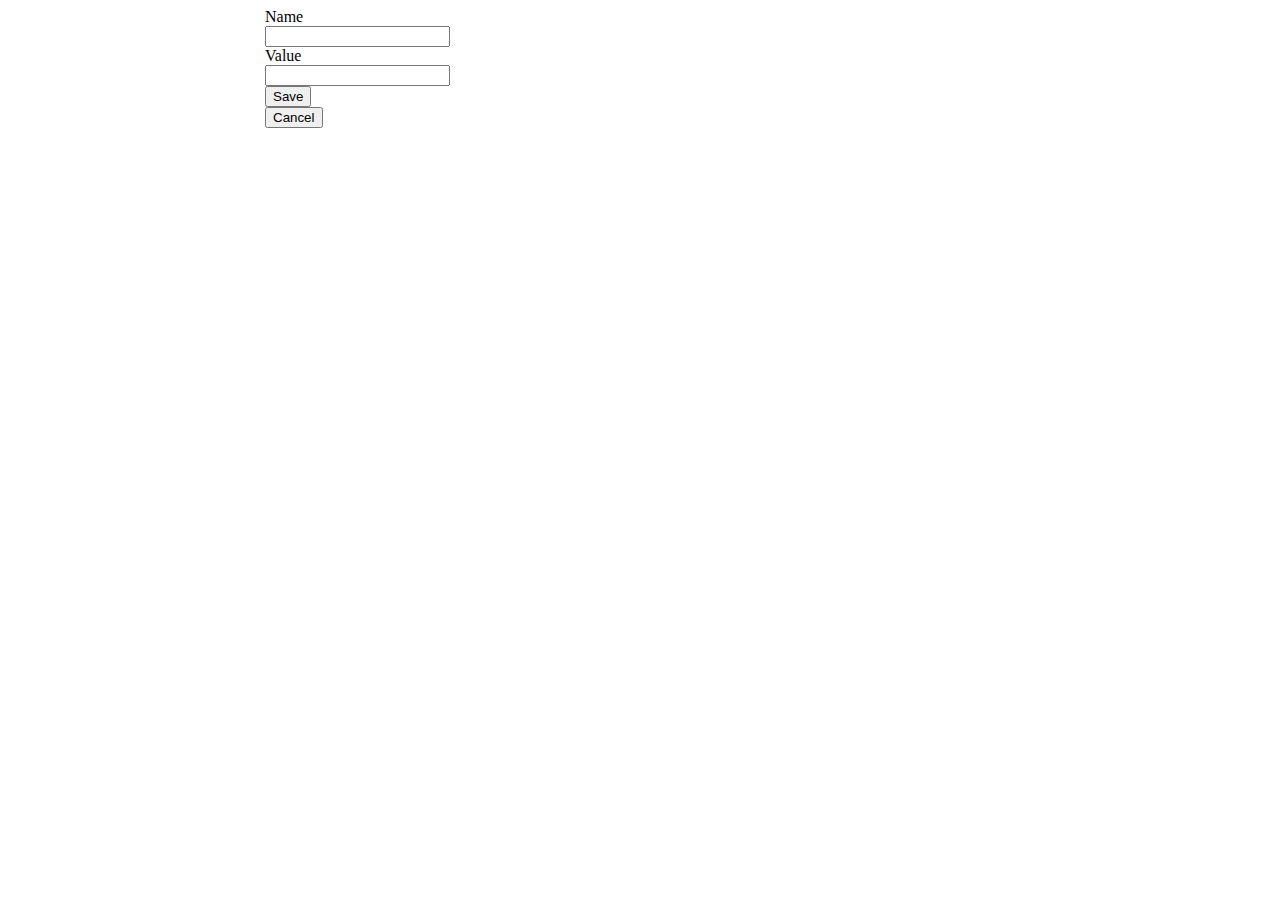
<file: springThymeleaf/src/main/resources/templates/addNewUser.html>
<!DOCTYPE html>
<html xmlns:th="http://www.thymeleaf.org">
<head>
<meta charset="UTF-8">

<link rel="stylesheet"  type="text/css" th:href="@{/css/style.css}" />
<link rel="stylesheet" href="https://cdn.jsdelivr.net/npm/bootstrap@4.6.0/dist/css/bootstrap.min.css" integrity="sha384-B0vP5xmATw1+K9KRQjQERJvTumQW0nPEzvF6L/Z6nronJ3oUOFUFpCjEUQouq2+l" crossorigin="anonymous">
<title>Insert title here</title>


	
<script src="https://cdnjs.cloudflare.com/ajax/libs/jquery/3.6.0/jquery.min.js" integrity="sha512-894YE6QWD5I59HgZOGReFYm4dnWc1Qt5NtvYSaNcOP+u1T9qYdvdihz0PPSiiqn/+/3e7Jo4EaG7TubfWGUrMQ==" crossorigin="anonymous" referrerpolicy="no-referrer"></script>
<script src="https://cdn.jsdelivr.net/npm/bootstrap@5.1.0/dist/js/bootstrap.min.js" integrity="sha384-cn7l7gDp0eyniUwwAZgrzD06kc/tftFf19TOAs2zVinnD/C7E91j9yyk5//jjpt/" crossorigin="anonymous"></script>
</head>
<body>

	
			
	<div class="container-fluid">
		 <div class="col-md-8 mt-4">
		 	<form 
		 		th:action="@{/players/new}" method="POST" 
		 		style="max-width:750px; margin:0 auto;"
		 		th:object="${player}">
		 		<input type="hidden" th:field="*{playerId}" />
		 	
		 		
			  <div class="form-group row">
			    <label for="inputName" class="col-sm-2 col-form-label">Name</label>
			    <div class="col-sm-10">
			      <input type="text" class="form-control"  th:field="*{playerName}"  required />
			    </div>
			  </div>

			<div class="form-group row">
			    <label for="inputValue" class="col-sm-2 col-form-label">Value</label>
			    <div class="col-sm-10">
			      <input  type="number" step="0.01" class="form-control"  th:field="*{playerValue}"  required />
			    </div>
			  </div>

			
			<div class="form-group row text-center">
			    <div class="offset-5">
					      <input type="submit" class="btn btn-success" value="Save"/>
		    	</div>	
					
					 <div class="ml-3">
						 <input type="button" class="btn btn-dark" id="cancelBtn" value="Cancel"/>
				    </div>				
			 </div>
		 	
		 	</form>	
		 </div>
	</div>
	
	
		<script type="text/javascript">
			
			$(document).ready(function () {
					$("#cancelBtn").on("click", () => {
						window.location  = "[[@{/players}]]";
					});
				
			});
		</script>
	


</body>
</html>
</file>
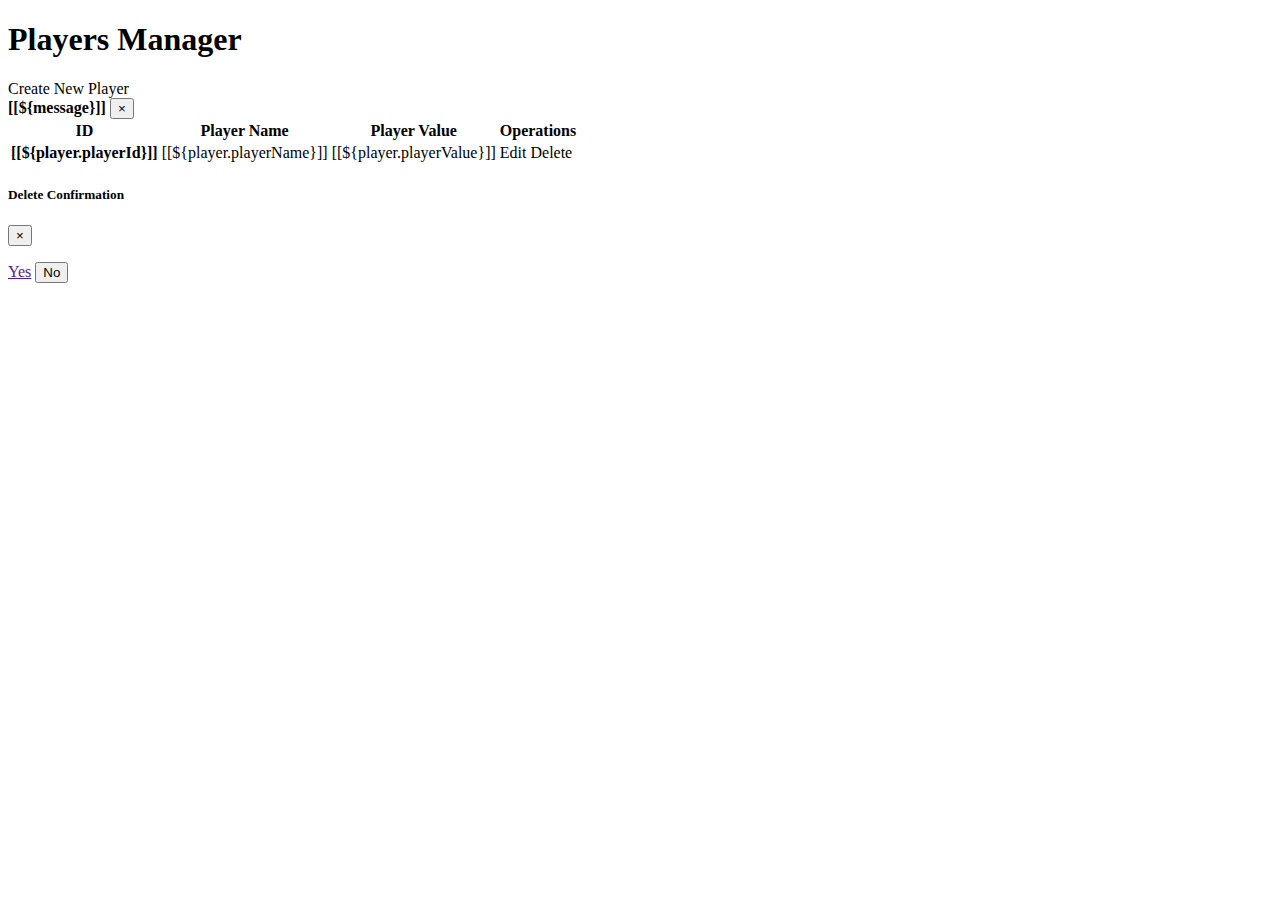
<file: springThymeleaf/src/main/resources/templates/players.html>
<!DOCTYPE html>
<html xmlns:th="http://www.thymeleaf.org">
<head>
<meta charset="UTF-8">

<link rel="stylesheet"  type="text/css" th:href="@{/css/style.css}" />
<link rel="stylesheet" href="https://cdn.jsdelivr.net/npm/bootstrap@4.6.0/dist/css/bootstrap.min.css" integrity="sha384-B0vP5xmATw1+K9KRQjQERJvTumQW0nPEzvF6L/Z6nronJ3oUOFUFpCjEUQouq2+l" crossorigin="anonymous">
<title>Insert title here</title>
	
 <!-- Option 1: jQuery and Bootstrap Bundle (includes Popper) -->
    <script src="https://code.jquery.com/jquery-3.5.1.slim.min.js" integrity="sha384-DfXdz2htPH0lsSSs5nCTpuj/zy4C+OGpamoFVy38MVBnE+IbbVYUew+OrCXaRkfj" crossorigin="anonymous"></script>
    <script src="https://cdn.jsdelivr.net/npm/bootstrap@4.6.0/dist/js/bootstrap.bundle.min.js" integrity="sha384-Piv4xVNRyMGpqkS2by6br4gNJ7DXjqk09RmUpJ8jgGtD7zP9yug3goQfGII0yAns" crossorigin="anonymous"></script>


</head>
<body>

	
			
	
	<div class="container-fluid">
		 <div class="my-1">
		
		 
		 	<h1 class="text-center nav-item">
		 		 <a th:href="@{/players}" class="nav-link text-dark d-inline-block">Players Manager	</a>
		 	</h1>
		 
		 	<a class="text-success " th:href="@{/players/new}">
		 		Create New Player
		 	</a>
		 	
		 	<div th:if="${message != null}">
		 		<div class="alert text-center alert-success alert-dismissible fade show" role="alert">
					  <strong>[[${message}]] </strong>
					  <button type="button" class="close" data-dismiss="alert" aria-label="Close">
					    <span aria-hidden="true">&times;</span>
					  </button>
					</div>
		 	
		 	</div>
		 	
		 	
		 	
		 	
		 	<div class="mt-2">
		 		<table class="table table-bordered table-striped table-hover text-center">
		 		
		 			<thead class="thead-dark">
		 				<tr>
		 					<th scope="col">ID</th> 				
		 					<th scope="col">Player Name</th>
		 					<th scope="col">Player Value</th>
		 					<th scope="col">Operations</th>
		 				</tr>
		 			</thead>
		 			
		 			
		 			<tbody>
		 				<tr th:each="player : ${players}">
		 					 	<th scope="row">[[${player.playerId}]]</th>
		 						<td>[[${player.playerName}]]</td>
		 						<td>[[${player.playerValue}]]</td>
		 						<td class="col-md-2">
		 							<a class="btn btn-outline-success" th:href="@{'/players/edit/'} + ${player.playerId}" 
		 							title="Edit this player">
		 								Edit
		 							</a>
		 							
		 							<a class="btn btn-outline-danger linkDelete" th:href="@{'/players/delete/' + ${player.playerId}}"
		 								title="Delete This player"
		 								th:playerId="${player.playerId}"
		 							>
		 								Delete
		 							</a>
		 						</td>
		 				</tr>
		 			</tbody>
		 			
		 		</table>	
		 	</div>
		 	
		 	
		 </div>
	</div>
	
	
	
	<!-- Modal -->
					<div class="modal fade text-center" id="confirmDeleteModal" tabindex="-1">
						  <div class="modal-dialog">
						    <div class="modal-content">
						    
						      <div class="modal-header">
						        <h5 class="modal-title">Delete Confirmation</h5>
						        
						        <button type="button" class="close" data-dismiss="modal" aria-label="Close">
						          <span aria-hidden="true">&times;</span>
						        </button>
						        
						      </div>
						      
						      <div class="modal-body">
						        <p id="modalBody"></p>
						      </div>
						      
						      <div class="modal-footer">
						        <a class="btn btn-danger" href="" id="yesDeleteBtn">Yes</a>
						        <button type="button" class="btn btn-dark" data-dismiss="modal">No</button>
						      </div> 
						      
						    </div>
						  </div>
					</div>
	<!-- /Modal -->	
	
	
	
	
	
	
	

	

	<!--   Delete Button CLICK and Are you sure want to Delete ? -->
		<script type="text/javascript">
			$(document).ready(function () {
				$(".linkDelete").on("click", function (e) {
					e.preventDefault();
					//alert($(this).attr("href"));
					
					link = $(this);
					
					playerId = link.attr("playerId");
					
						
					$("#yesDeleteBtn").attr("href", link.attr("href"));
					$("#modalBody").text("Are you sure want to delete this "+playerId+" ID : ?");
					$("#confirmDeleteModal").modal();
				});
			});
			
			
		
			
		
		</script>
	
	



</body>
</html>
</file>
